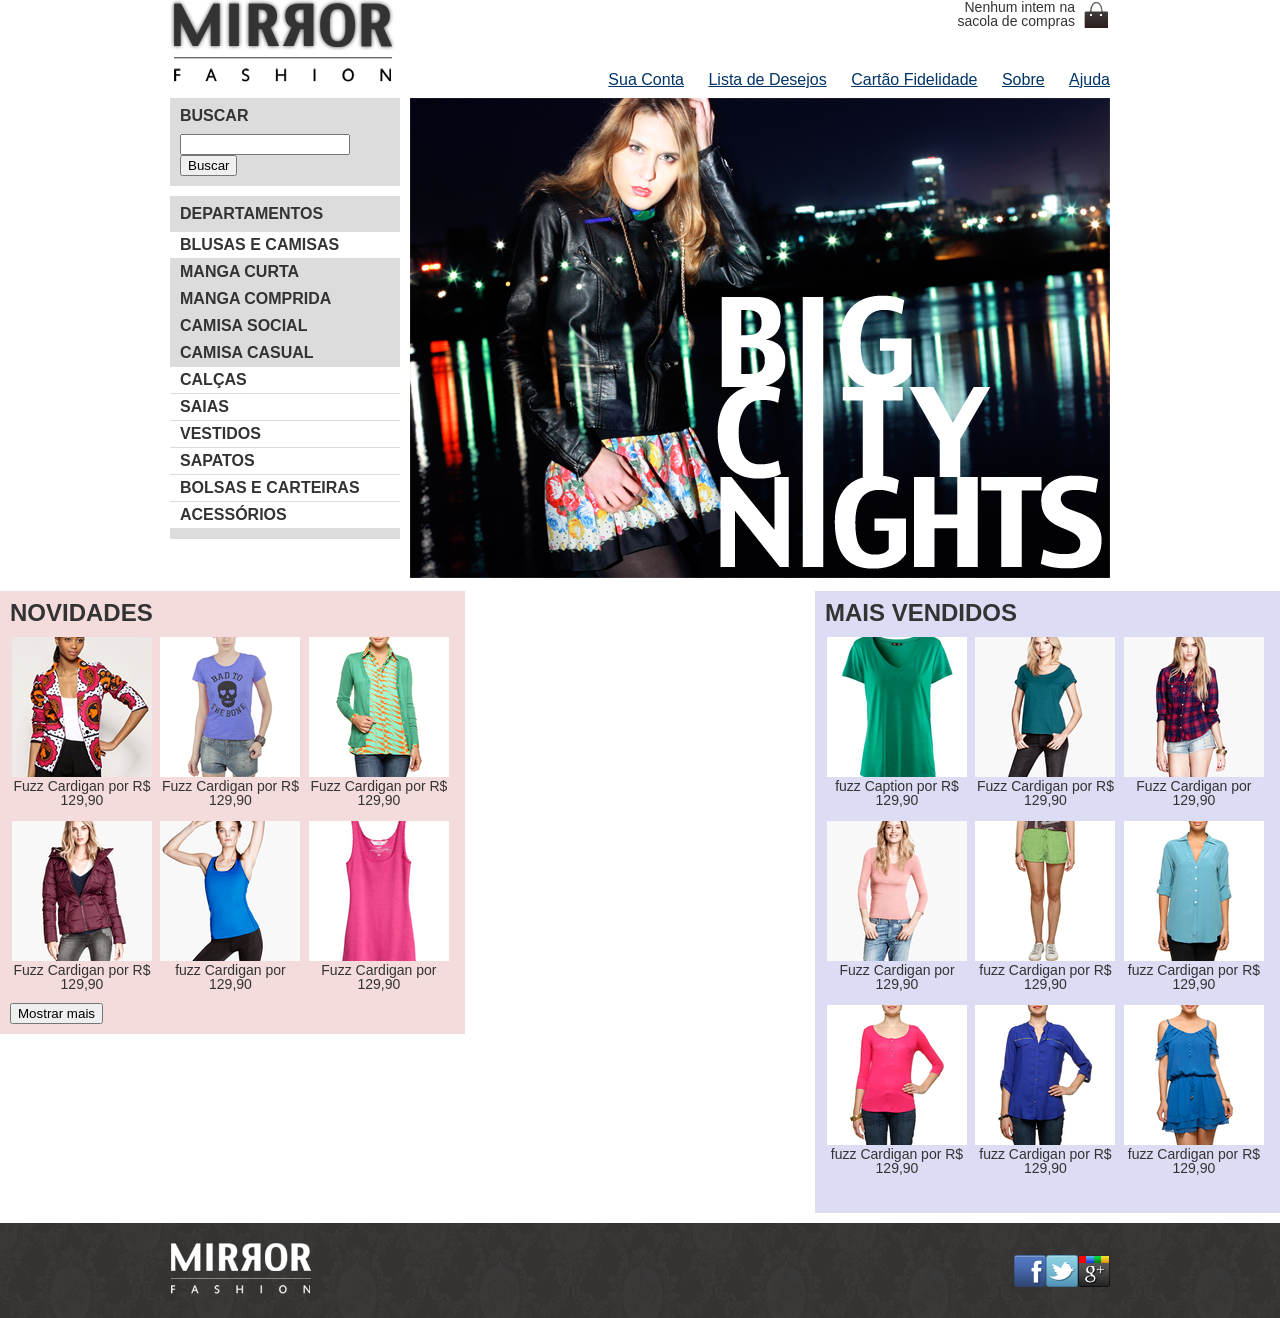
<file: index.html>
<!DOCTYPE html>
<html lang="pt-br">
<head>
    <meta charset="UTF-8">
    <meta http-equiv="X-UA-Compatible" content="IE=edge">
    <meta name="viewport" content="width=device-width, initial-scale=1.0">
    <title>Mirror Fashion</title>
    <link rel="stylesheet" href="css/reset.css">
    <link rel="stylesheet" href="css/estilos.css">
</head>
<body>
    <header class="container">
        <h1><img src="img/logo.png" alt="Logo da Mirror Fashion"></h1>
        <p class="sacola">
            Nenhum intem na sacola de compras
        </p>

        <nav class="menu-opcoes">
            <ul>
                <li><a href="#">Sua Conta</a></li>
                <li><a href="#">Lista de Desejos</a></li>
                <li><a href="#">Cartão Fidelidade</a></li>
                <li><a href="sobre.html">Sobre</a></li>
                <li><a href="#">Ajuda</a></li>
            </ul>
        </nav>
    </header>
<div class="container destaque">

    <section class="busca">
        <h2>Buscar</h2>
            
        
            <form>
                <input type="search">
                <button>Buscar</button>
            </form>
    </section>
    <!--Fim do buscar-->
    <section class="menu-departamentos">
        <h2>Departamentos</h2>
        <nav>
            <ul>
                <li>
                    <a href="#">Blusas e Camisas</a></li>
                <ul>
                    <li><a href="#">Manga curta</a></li>
                    <li><a href="#">Manga comprida</a></li>
                    <li><a href="#">Camisa social</a></li>
                    <li><a href="#">Camisa casual</a></li>
                </ul>
                </li>
                <li><a href="#">Calças</a></li>
                <li><a href="#">Saias</a></li>
                <li><a href="#">Vestidos</a></li>
                <li><a href="#">Sapatos</a></li>
                <li><a href="#">Bolsas e Carteiras</a></li>
                <li><a href="#">Acessórios</a></li>
            </ul>
        </nav>
    </section>
    <!--Fim do departamento-->
    <section class="banner-destaque">
        <figure>
            <img src="img/destaque-home.png" alt="Promoção: Big City Night">
        </figure>
    </section>
    <!--Fim do destaque-->
</div>

<div class="conatiner paineis">
    <section class="painel novidades">
        <h2>Novidades</h2>
        <ol>
            <!--1-->
            <li>
                <a href="produto.html">
                    <figure>
                        <img src="img/produtos/miniatura1.png" alt="miniatura1">
                        <figcaption>Fuzz Cardigan por R$ 129,90</figcaption>
                    </figure>
                </a>
            </li>
            <!--2-->
            <li>
            <a href="produto2.html">
                <figure>
                    <img src="img/produtos/miniatura2.png" alt="miniatura2">
                    <figcaption>Fuzz Cardigan por R$ 129,90</figcaption>
                </figure>
            </a>
            </li>
            <!--3-->
            <li>
            <a href="produto3.html">
                <figure>
                    <img src="img/produtos/miniatura3.png" alt="miniatura3">
                    <figcaption>Fuzz Cardigan por R$ 129,90</figcaption>
                </figure>
            </a>
            </li>
            <!--4-->
            <li>
            <a href="produto4.html">
                <figure>
                    <img src="img/produtos/miniatura4.png" alt="miniatura4">
                    <figcaption>Fuzz Cardigan por R$ 129,90</figcaption>
                </figure>
            </a>
            </li>
            <!--5-->
            <li>
            <a href="produto5.html">
                <figure>
                    <img src="img/produtos/miniatura5.png" alt="miniatura5">
                    <figcaption>fuzz Cardigan por 129,90</figcaption>
                </figure>
            </a>
            </li>
            <!--6-->
            <li>
            <a href="produto6.html">
                <figure>
                    <img src="img/produtos/miniatura6.png" alt="miniatura6">
                    <figcaption>Fuzz Cardigan por 129,90</figcaption>
                </figure>
            </a>
            </li>

        <button type="button">Mostrar mais</button>
    </section>

<section class="painel mais-vendidos">
    <h2>Mais Vendidos</h2>
    <ol>
        <!--1-->
        <li>
            <a href="produto7.html">
                <figure>
                    <img src="img/produtos/miniatura7.png" alt="miniatura7">
                    <figcaption>fuzz Caption por R$ 129,90</figcaption>
                </figure>
            </a>
        </li>
        <!--2-->
        <li>
            <a href="produto8.html">
                <figure>
                <img src="img/produtos/miniatura8.png" alt="miniatura9">
                <figcaption>Fuzz Cardigan por R$ 129,90</figcaption>
                </figure>
            </a>
        </li>
        <!--3-->
        <li>
            <a href="produto9.html">
                <figure>
                    <img src="img/produtos/miniatura9.png" alt="miniatura9">
                    <figcaption>Fuzz Cardigan por 129,90</figcaption>
                </figure>
            </a>
        </li>
        <!--4-->
        <li>
            <a href="produto10.html">
                <figure>
                <img src="img/produtos/miniatura10.png" alt="miniatura10">
                <figcaption>Fuzz Cardigan por 129,90</figcaption>
                </figure>
            </a>
        </li>
        <!--5-->
          <li>
                    <a href="produto11.html">
                        <figure>
                            <img src="img/produtos/miniatura11.png" alt="miniatura11">
                            <figcaption>fuzz Cardigan por R$ 129,90</figcaption>
                        </figure>
                    </a>
                </li>
                <!--6-->

                <li>
                    <a href="produto12.html">
                        <figure>
                            <img src="img/produtos/miniatura12.png" alt="miniatura12">
                            <figcaption>fuzz Cardigan por R$ 129,90</figcaption>
                        </figure>
                    </a>
                </li>

                <!--MAIS SEIS PRODUTOS AQUI!!!-->

                <li>
                    <a href="produto13.html">
                        <figure>
                            <img src="img/produtos/miniatura13.png" alt="miniatura13">
                            <figcaption>fuzz Cardigan por R$ 129,90</figcaption>
                        </figure>
                    </a>
                </li>
                <li>
                    <a href="produto14.html">
                        <figure>
                            <img src="img/produtos/miniatura14.png" alt="miniatura14">
                            <figcaption>fuzz Cardigan por R$ 129,90</figcaption>
                        </figure>
                    </a>
                </li>
                <li>
                    <a href="produto15.html">
                        <figure>
                            <img src="img/produtos/miniatura15.png" alt="miniatura15">
                            <figcaption>fuzz Cardigan por R$ 129,90</figcaption>
                        </figure>
                    </a>
                </li>
                <li>
    </ol>
</section>
</div>
<footer>
    <div class="container">
        <img src="img/logo-rodape.png" alt="Logo da Mirror Fashion">

        
    <ul class="social">
        <li><a href="http://facebook.com/mirrorFashion">Facebook</a></li>
        <li><a href="http://twitter.com/mirrorfashion">Twitter</a></li>
        <li><a href="http://plus.google.com/mirrorfashion">Google+</a></li>
    </ul>
</footer>



</body>
</html>
</file>
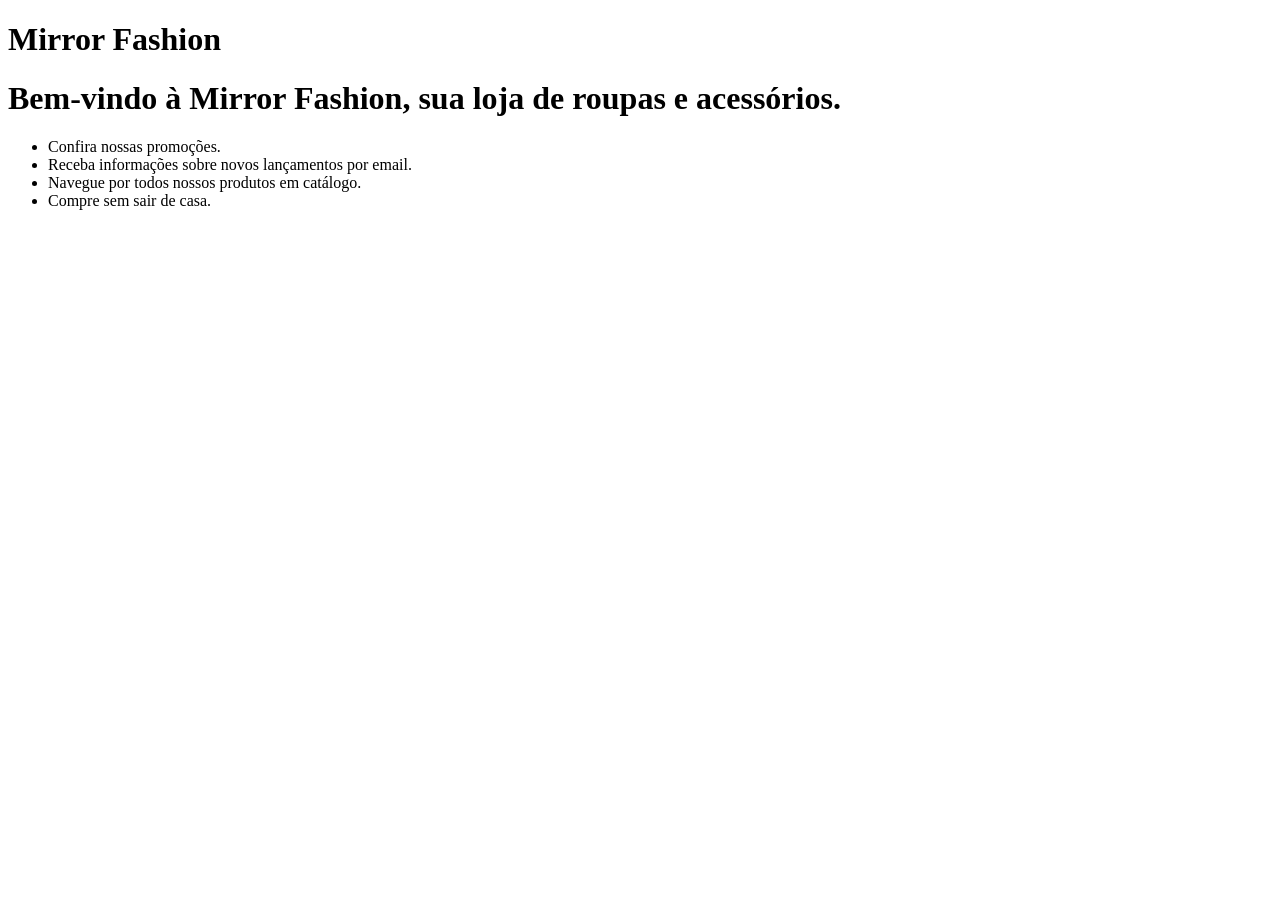
<file: mirror.html>
<!DOCTYPE html>
<html lang="pt-br">
<head>
    <meta charset="UTF-8">
    <meta http-equiv="X-UA-Compatible" content="IE=edge">
    <meta name="viewport" content="width=device-width, initial-scale=1.0">
    <title>Mirror Fashion.</title>
</head>
<body>
    <h1>Mirror Fashion</h1>
    <h1>Bem-vindo à Mirror Fashion, sua loja de roupas e acessórios.</h1>
    <ul>
        <li>Confira nossas promoções.</li>
        <li>Receba informações sobre novos lançamentos por email.</li>
        <li>Navegue por todos nossos produtos em catálogo.</li>
        <li>Compre sem sair de casa.</li>
    </ul>
</body>
</html>
</file>
<file: css/estilos.css>
.sacola{
    background-image: url(../img/sacola.png);
    background-repeat: no-repeat;
    background-position: top right;

    font-size: 14px;
    padding-right: 35px;
    text-align: right;
    width: 140px;
}

.menu-opcpes ul {
    font-size: 15px;
}

.menu-opcoes a {
    color: #003366;
}

body {
    color: #333333;
    font-family: "Lucida Sans Unicode", "Lucida Grande", sans-serif;
}

.container {
    margin: 0 auto;
    width: 940px;
}

header {
position: relative;
}

.menu-opcoes {
    position: absolute;
    bottom: 0;
    right: 0;
}

.sacola {
    position: absolute;
    top: 0;
    right: 0;
}

.menu-opcoes ul li {
    display: inline;
    margin-left: 20px;
}

.sacola { 
    padding-top: 0px;
}
.busca,
.menu-departamentos {
    background-color: #dcdcdc;
    font-weight: bold;
    text-transform: uppercase;

    margin-right: 10px;
    width: 230px;
}

.busca h2,
.busca form,
.menu-departamentos h2 {
    margin: 10px;
}

.menu-departamentos li {
    background-color: white;
    margin-bottom: 1px;
    padding: 5px 10px;
}

.menu-departamentos a {
    color: #333333;
    text-decoration: none;
}

.busca input[type=search] {
    width: 170px;
}

.busca,
.menu-departamentos {
    float: left;
}

.menu-departamentos {
    clear: left;
}

.destaque {
    margin-top: 10px;
}

.menu-departamentos {
    margin-top: 10px;
    padding-bottom: 10px;
}

.painel {
    margin: 10px 0;
    padding: 10px;
    width: 445px;
}

.novidades {
    float: left;
}

.mais-vendidos {
    float: right;
}

.painel li {
    display: inline-block;
    vertical-align: top;
    width: 140px;

    margin: 2px;
    padding-bottom: 10px;
}

.painel h2 {
    font-size: 24px;
    font-weight: bold;
    text-transform: uppercase;

    margin-bottom: 10px;
}

.painel a {
    color: #333;
    font-size: 14px;
    text-align: center;
    text-decoration: none;
}

.novidades {
    background-color: #f5dcdc;
}

.mais-vendidos {
    background-color: #dcdcf5;
}


footer {
    background-image: url(../img/fundo-rodape.png);
    clear: both;
    padding: 20px 0;
}

footer .container {
    position: relative;
}

.social {
    position: absolute;
    top: 12px;
    right: 0;
}

.social li {
    float: left;
    margin-left: 25;
}

.social a {
    height: 32px;
    width: 32px;

    display: block;
    text-indent: -9999px;
}

.social a[href*="facebook.com"] {
    background-image: url(../img/facebook.png);
}

.social a[href*="twitter.com"] {
    background-image: url(../img/twitter.png);
}

.social a[href*="plus.google.com"] {
    background-image: url(../img/googleplus.png);
}

.menu-opções a:hover {
    color: #007dc6;
}

.menu-opcoes a:active {
    color: #867dc6;
}

.menu-departamentos li ul {
    display: none;
}

.menu-departamentos li:hover ul {
    display: block;
}

.menu-departamentos ul ul li {
    background-color: #dcdcdc;
}
</file>
